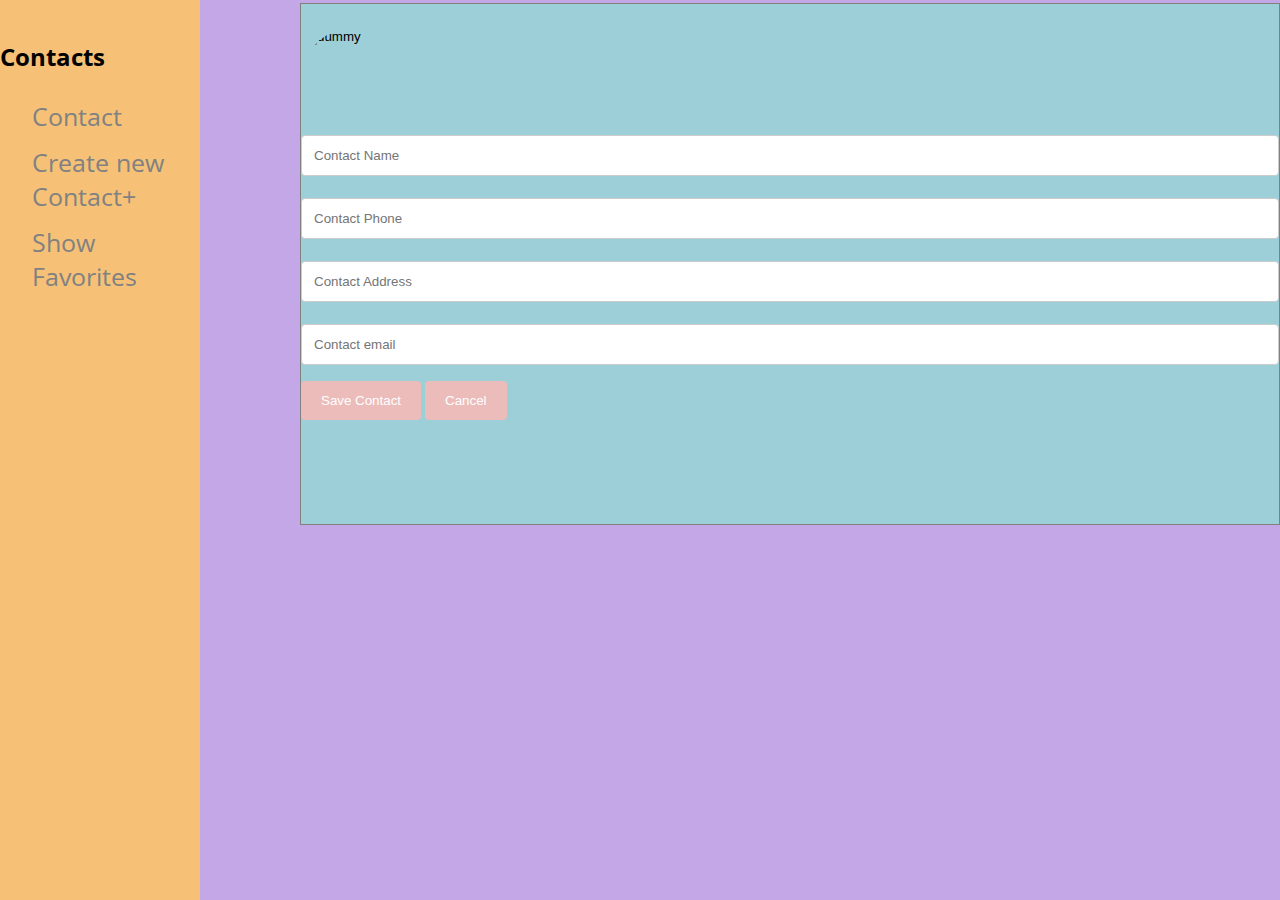
<file: page2.html>
<!DOCTYPE html>
<html lang ='en'>
    <head>
        <meta charset="UTF-8"/>
        <title>Contact form </title>
        <link rel='stylesheet' href = 'styles.css'/>
        <link rel="preconnect" href="https://fonts.googleapis.com">
        <link rel="preconnect" href="https://fonts.gstatic.com" crossorigin>
        <link href="https://fonts.googleapis.com/css2?family=Open+Sans:wght@500&display=swap" rel="stylesheet">
        <style>
            body {
                font-family: 'Open Sans', sans-serif;
            }
        </style>

    </head>
    <body style="background-color: #c4a7e7;">
      <div class="container" style="position:absolute; left: 300px; top:3px;">
        <form action="/action_page.php">

            <input type="image" id="image" alt="dummy" src="https://www.pngitem.com/pimgs/m/581-5813504_avatar-dummy-png-transparent-png.png" width="100" height="100" 
            style= "border-radius: 50%;">
            <input type="text" id="contactname" name="contactname" placeholder="Contact Name">
            <input type="text" id="phone" name="phone" placeholder="Contact Phone">
            <input type ="text" id="address" name="address" placeholder="Contact Address">
            <input type="text" id ="email" name ="email" placeholder="Contact email">
            <input type="submit" value="Save Contact">
            <input type="submit" value="Cancel">
         </form>
            
              </div>
    <div class="sidenav">
        <h2> Contacts</h2>
        <a href="page1.html">Contact</a>
        <a href="page2.html">Create new Contact+</a>
        <a href="page3.html">Show Favorites</a>
            
              </div>      
        </div>   

    </body>
</html>
</file>
<file: styles.css>
.container{
    color:black;
    border: 1px solid gray;
    background-color: #9ccfd8; 
    padding :20px 0;
    display: flex;
    flex-flow:column wrap;
    flex-direction: row;
    justify-content: space-between;
    display: -webkit-flex;
    -webkit-flex-flow: column wrap;
    
    align-items: flex-start;
    height: 480px;
}

.flex-item {
    border:1px solid black;
    margin: auto
    

}

#i1 {
    width: 200px;
    height: 80px;
    
}

#i2{
    width: 200px;
    height: 80px;
    
}
#i3{
     width: 200px;
     height: 80px;
     

}
.sidenav {
    height: 100%;
    width: 200px;
    position: fixed;
    z-index: 1;
    top: 0;
    left: 0;
    background-color:#f6c177;
    overflow-x: hidden;
    padding-top: 20px;
  }
  
  .sidenav a {
    padding: 6px 6px 6px 32px;
    text-decoration: none;
    font-size: 25px;
    color: #818181;
    display: block;
  }
  
  .sidenav a:hover {
    color: #9ccfd8;
  }
  .main {
    margin-left: 200px; 
  }
  
  @media screen and (max-height: 450px) {
    .sidenav {padding-top: 15px;}
    .sidenav a {font-size: 18px;}}  


input[type=text] {
  width: 100%;
  padding: 12px;
  border: 1px solid #ccc;
  border-radius: 4px;
  box-sizing: border-box;
  margin-top: 6px;
  margin-bottom: 16px;
  resize: vertical; }
  input[type=submit] {
    background-color: #ebbcba;
    color: white;
    padding: 12px 20px;
    border: none;
    border-radius: 4px;
    cursor: pointer;
  }
  
  input[type=submit]:hover {
    background-color: #ebbcba;}
    
@media only screen and (max-width: 768px) {
      
 [class*="col-"] {
  width: 100%;
} }
</file>
